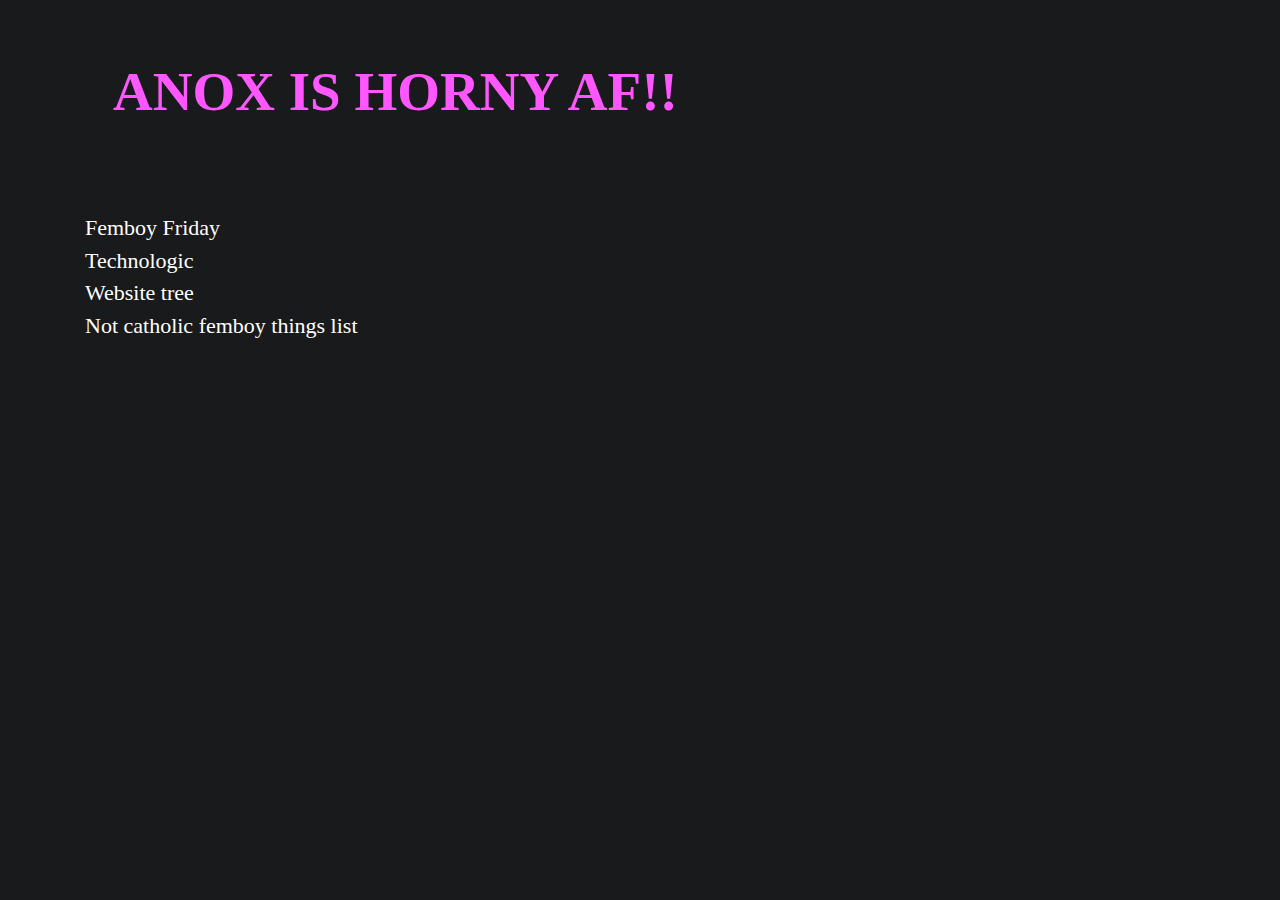
<file: index.html>
<!DOCTYPE html>
<html lang="en">
    <head>
        <meta charset="utf-8">
        <meta http-equiv="x-ua-compatible" content="ie=edge">
        <meta name="viewport" content="width=device-width,initial-scale=1">
        <title>Hornynox</title>
        <!-- Open Graph Protocol -->
        <meta name="og:title" content="Hornynox">
        <meta name="og:description" content="Anox may be horny.">
        <!-- Styles -->
        <link href="./css/main-style.css" rel="stylesheet">
        <link href="./css/index-style.css" rel="stylesheet">
    </head>
    <body>
        <a href="./" id="header"></a>
        <ul>
            <li><a href="./femboyfriday">Femboy Friday</a></li>
            <li><a href="./technologic">Technologic</a></li>
            <li><a href="./websitetree">Website tree</a></li>
            <li><a href="./notcatholicfemboythingslist/">Not catholic femboy things list</a></li>
        </ul>
        
        <!-- Script -->
        <script>
            // Random header
            const headers = ["ANOX IS HORNY", "Anox may be horny.", "Anox is not horny.", "Anox isn't horny at all.", "ANOX IS HORNY AF!!",
                             "Anox is both horny and not horny."
                            ];
            const random = Math.floor(Math.random() * headers.length);
            
            document.getElementById("header").innerHTML = `${random, headers[random]}`;
        </script>
    </body>
</html>
</file>
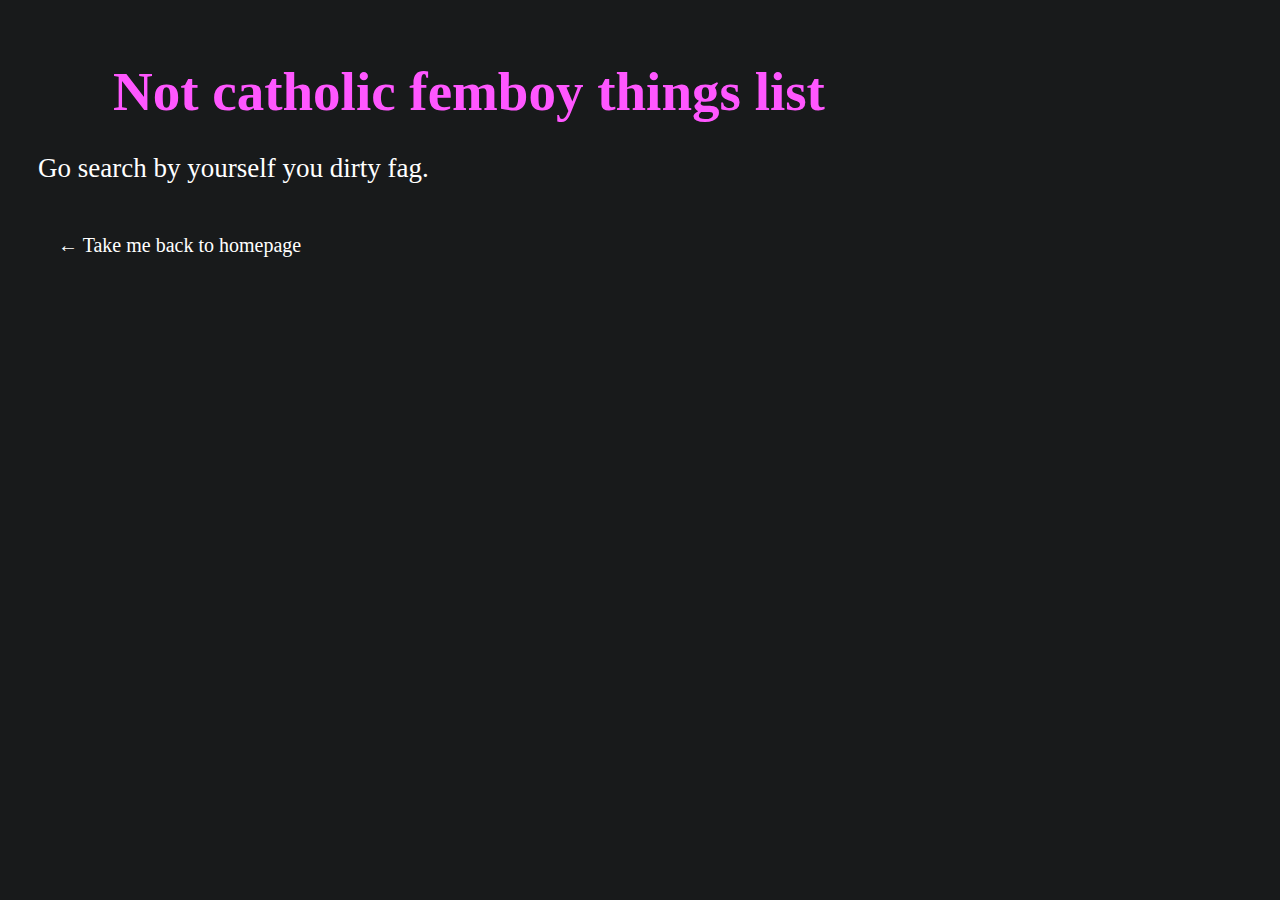
<file: notcatholicfemboythingslist/index.html>
<!DOCTYPE html>
<html lang="en">
    <head>
        <meta charset="utf-8">
        <meta http-equiv="x-ua-compatible" content="ie=edge">
        <meta name="viewport" content="width=device-width,initial-scale=1">
        <title>Hornynox - Not catholic femboy things list</title>
        <!-- Open Graph Protocol -->
        <meta name="og:title" content="Hornynox - Not catholic femboy things list">
        <meta name="og:description" content="You exactly know what I mean.">
        <!-- Styles -->
        <link href="../css/main-style.css" rel="stylesheet">
        <link href="css/not-catholic-femboy-things-list-style.css" rel="stylesheet">
    </head>
    <body>
        <a href="../notcatholicfemboythingslist/" id="header">Not catholic femboy things list</a>
        <p class="p" onclick="showList()">Go search by yourself you dirty fag.</p>
        <p id="list-link">Nah, just kidding here's the list: <a href="list">Click me to go to the list</a>.</p>
        <a href="../" class="homepage">← Take me back to homepage</a>

        <!-- Script -->
        <script>
            // Show the list link
            function showList(){
                document.getElementById("list-link").style.display = "block"
            }
        </script>
    </body>
</html>
</file>
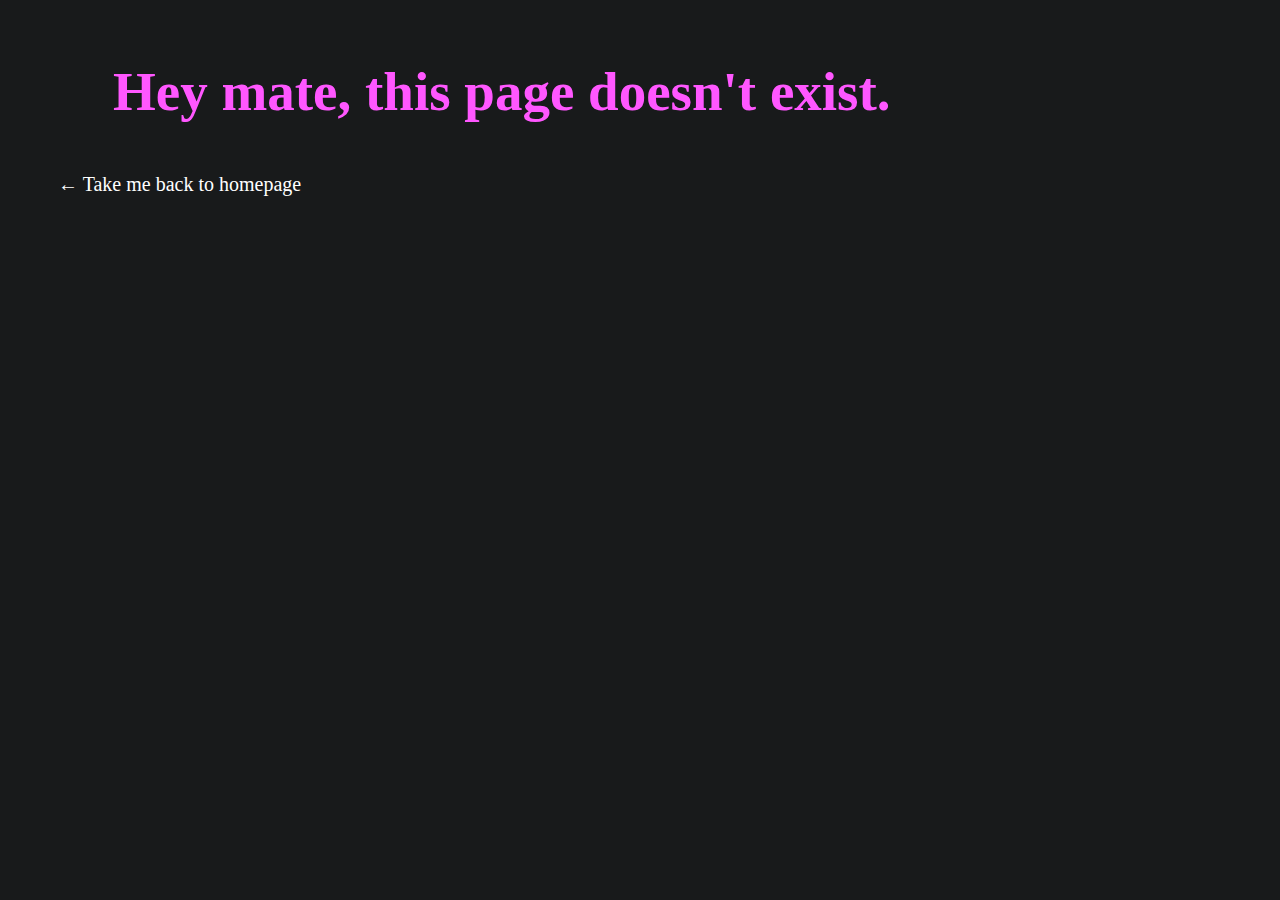
<file: error-404.html>
<!DOCTYPE html>
<html lang="en">
    <head>
        <meta charset="utf-8">
        <meta http-equiv="x-ua-compatible" content="ie=edge">
        <meta name="viewport" content="width=device-width,initial-scale=1">
        <title>Hornynox</title>
        <!-- Open Graph Protocol -->
        <meta name="og:title" content="Hornynox">
        <meta name="og:description" content="Can't find the page.">
        <!-- Styles -->
        <link href="/css/main-style.css" rel="stylesheet">
    </head>
    <body>
        <a href="/" id="header"></a>
        <a href="/" class="homepage">← Take me back to homepage</a>

        <!-- Script -->
        <script>
            // Random header
            const headers = ["Can't find the requested page.", "Hey mate, this page doesn't exist.", "I'm sorry dude but this page doesn't exist.",
                             "Why are you searching a non-existing page?", "The heck you were searching for"
                            ];
            const random = Math.floor(Math.random() * headers.length);
            
            document.getElementById("header").innerHTML = `${random, headers[random]}`;
        </script>
    </body>
</html>
</file>
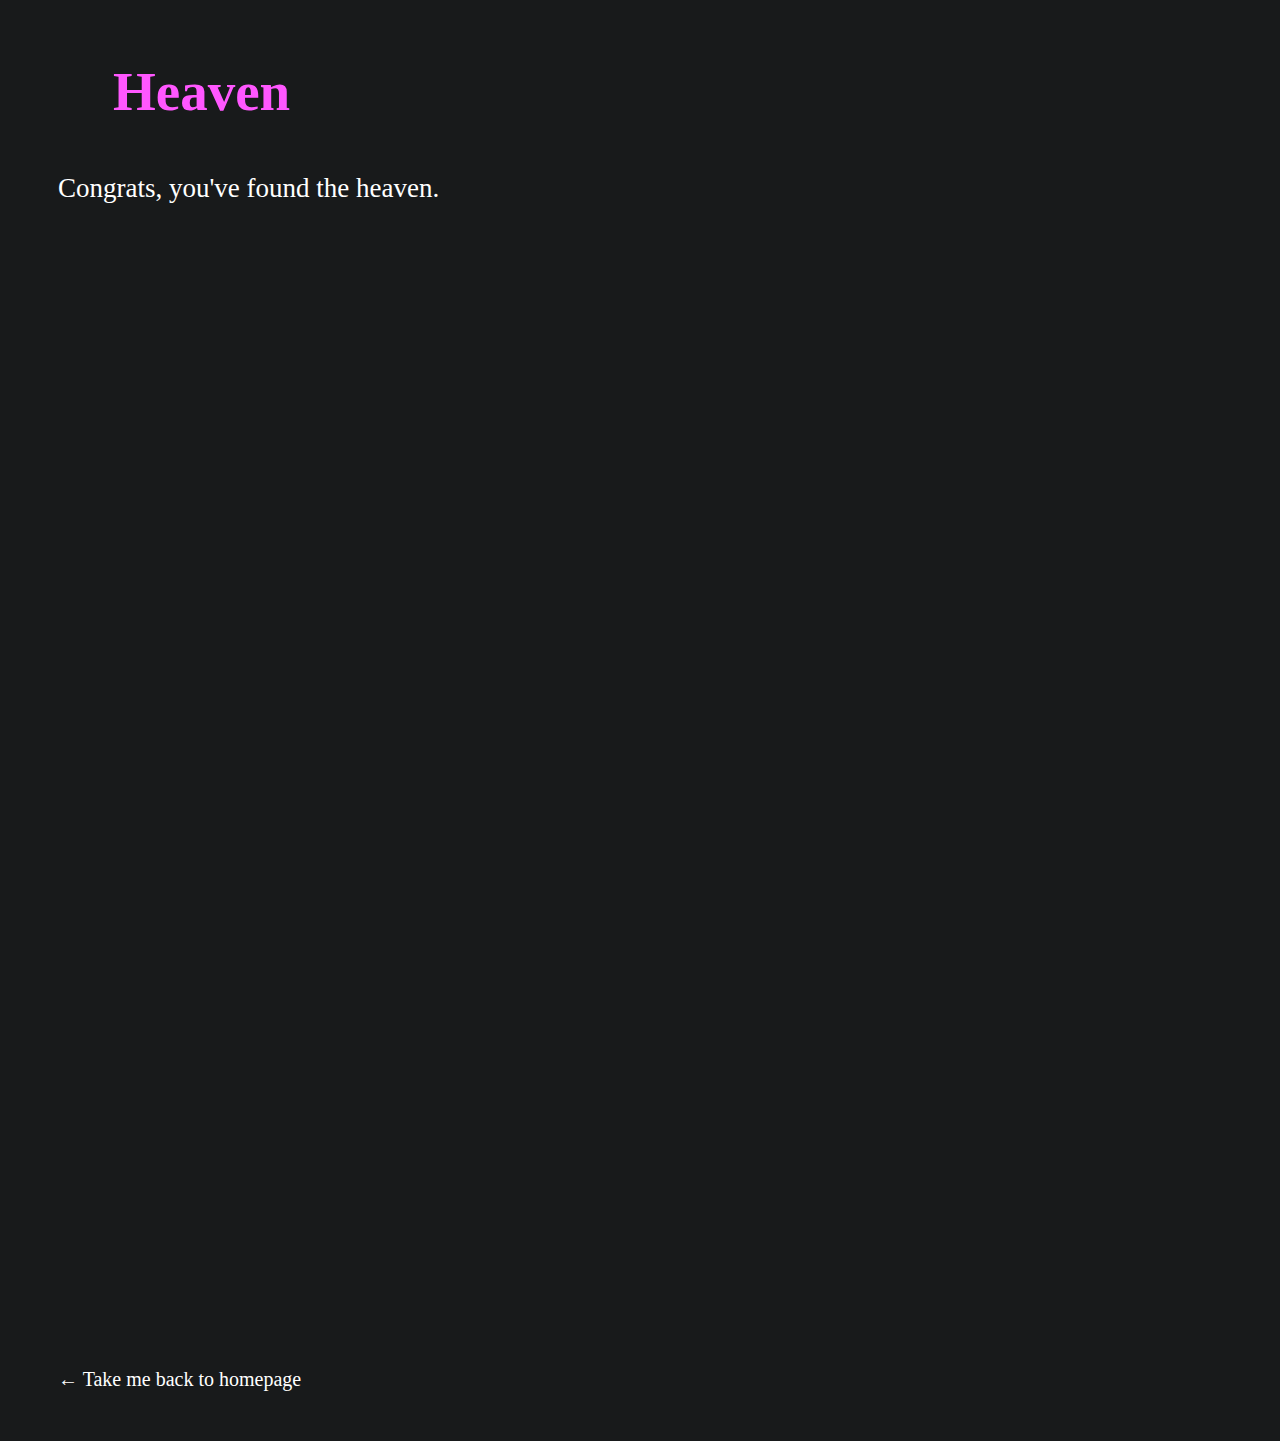
<file: heaven.html>
<!DOCTYPE html>
<html lang="en">
    <head>
        <meta charset="utf-8">
        <meta http-equiv="x-ua-compatible" content="ie=edge">
        <meta name="viewport" content="width=device-width,initial-scale=1">
        <title>Hornynox - Heaven</title>
        <!-- Open Graph Protocol -->
        <meta name="og:title" content="Hornynox - Heaven">
        <meta name="og:description" content="Welcome to heaven.">
        <!-- Styles -->
        <link href="./css/main-style.css" rel="stylesheet">
    </head>
    <body>
        <a href="./heaven" id="header">Heaven</a>
        <p>Congrats, you've found the heaven.</p>
        <iframe width="100%" height="1060" src="https://www.youtube.com/embed/uMY0FtSPdJw?rel=0&loop=1&autoplay=1&title=0" frameborder="0" allowfullscreen></iframe>
        <a href="./" class="homepage">← Take me back to homepage</a>
    </body>
</html>
</file>
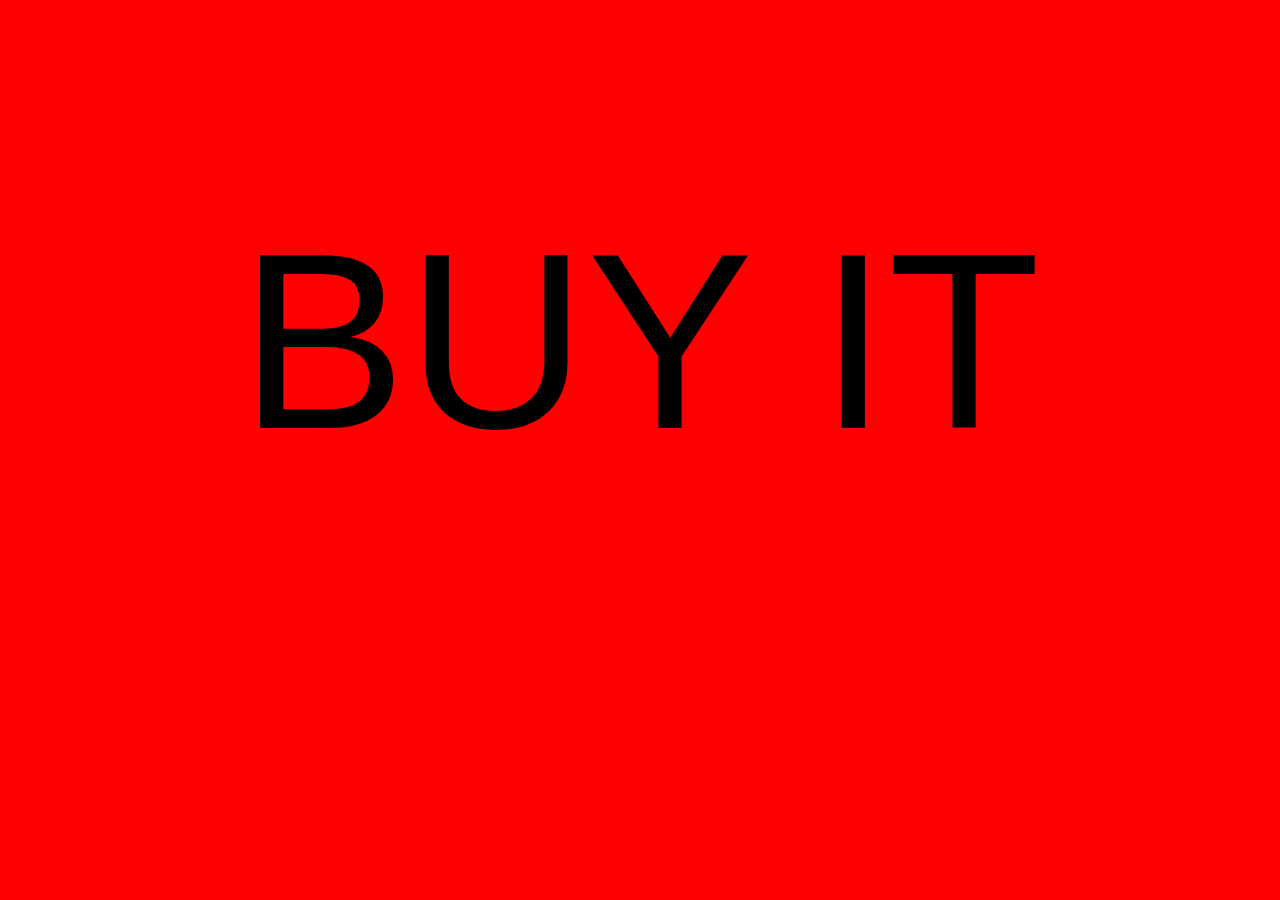
<file: technologic.html>
<!DOCTYPE html>
<html lang="en">
    <head>
        <meta charset="utf-8">
        <meta http-equiv="X-UA-Compatible" content="IE=edge">
        <meta name="viewport" content="width=device-width,initial-scale=1">
        <title>Hornynox - Technologic</title>
        <!-- Open Graph Protocol -->
        <meta name="og:title" content="Hornynox - Technologic">
        <meta name="og:description" content="Buy it, use it, break it, fix it, trash it, change it, mail, upgrade it, charge it, point it, zoom it, press it, snap it, work it, quick erase it...">
        <!-- Style -->
        <link href="./css/technologic-style.css" rel="stylesheet">
    </head>
    <body>
        <div id="text"></div>

        <!-- Scripts -->
        <script>
            // Text changer
            const texts = ["Buy it", "use it", "break it", "fix it", "trash it", "change it", "mail", "upgrade it", "Charge it", "point it", "zoom it",
                           "press it", "snap it", "work it", "quick", "erase it", "Write it", "cut it", "paste it", "save it", "load it", "check it",
                           "quick", "rewrite it", "Plug it", "play it", "burn it", "rip it", "drag it", "drop it", "zip", "unzip it", "Lock it", "fill it",
                           "call it", "find it", "view it", "code it", "jam", "unlock it", "Surf it", "scroll it", "pause it", "click it", "cross it",
                           "crack it", "switch", "update it", "Name it", "read it", "tune it", "print it", "scan it", "send it", "fax", "rename it", "Touch it",
                           "bring it", "pay it", "watch it", "turn it", "leave it", "stop", "format it"
                         ];

            var counter = 0;
            const inst = setInterval(changeText, 463);

            function changeText(){
                document.getElementById("text").innerHTML = texts[counter];
                counter++;

                if(counter >= texts.lenght){
                    counter = 0;
                }
            }
        </script>
        <script>
            // Audio player
            const audio = new Audio("./audio/technologic.mp3");

            if(typeof audio.loop == 'boolean'){
                audio.loop = true
            } else {
                audio.addEventListener('ended', function(){
                    this.currentTime = 0;
                    this.play();
                }, false);
            }
            
            audio.play();
        </script>
    </body>
</html>
</file>
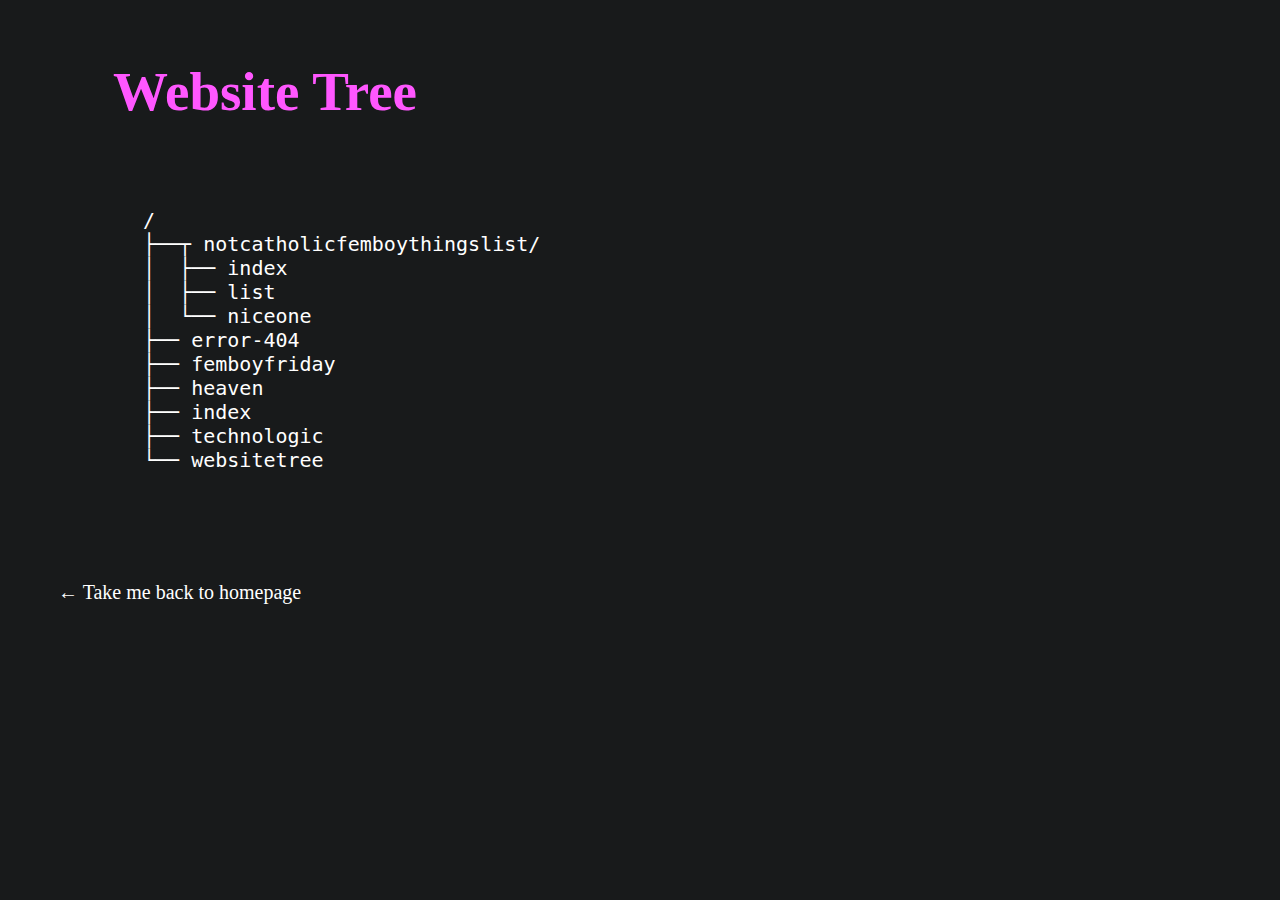
<file: websitetree.html>
<!DOCTYPE html>
<html lang="en">
    <head>
        <meta charset="utf-8">
        <meta http-equiv="x-ua-compatible" content="ie=edge">
        <meta name="viewport" content="width=device-width,initial-scale=1">
        <title>Hornynox - Website tree</title>
        <!-- Open Graph Protocol -->
        <meta name="og:title" content="Hornynox - Website tree">
        <meta name="og:description" content="With this page you can see all the others.">
        <!-- Styles -->
        <link href="./css/main-style.css" rel="stylesheet">
        <link href="./css/website-tree-style.css" rel="stylesheet">
    </head>
    <body>
        <a href="./websitetree" id="header">Website Tree</a>
        <div class="tree">
            <pre>
<a href="./">/</a>
├──┬ <a href="./notcatholicfemboythingslist/">notcatholicfemboythingslist/</a>
│  ├── <a href="./notcatholicfemboythingslist/index">index</a>
│  ├── <a href="./notcatholicfemboythingslist/list">list</a>
│  └── <a href="./notcatholicfemboythingslist/niceone">niceone</a>
├── <a href="./error-404">error-404</a>
├── <a href="./femboyfriday">femboyfriday</a>
├── <a href="./heaven">heaven</a>
├── <a href="./index">index</a>
├── <a href="./technologic">technologic</a>
└── <a href="./websitetree">websitetree</a>
            </pre>
        </div>
        <a href="./" class="homepage">← Take me back to homepage</a>
    </body>
</html>
</file>
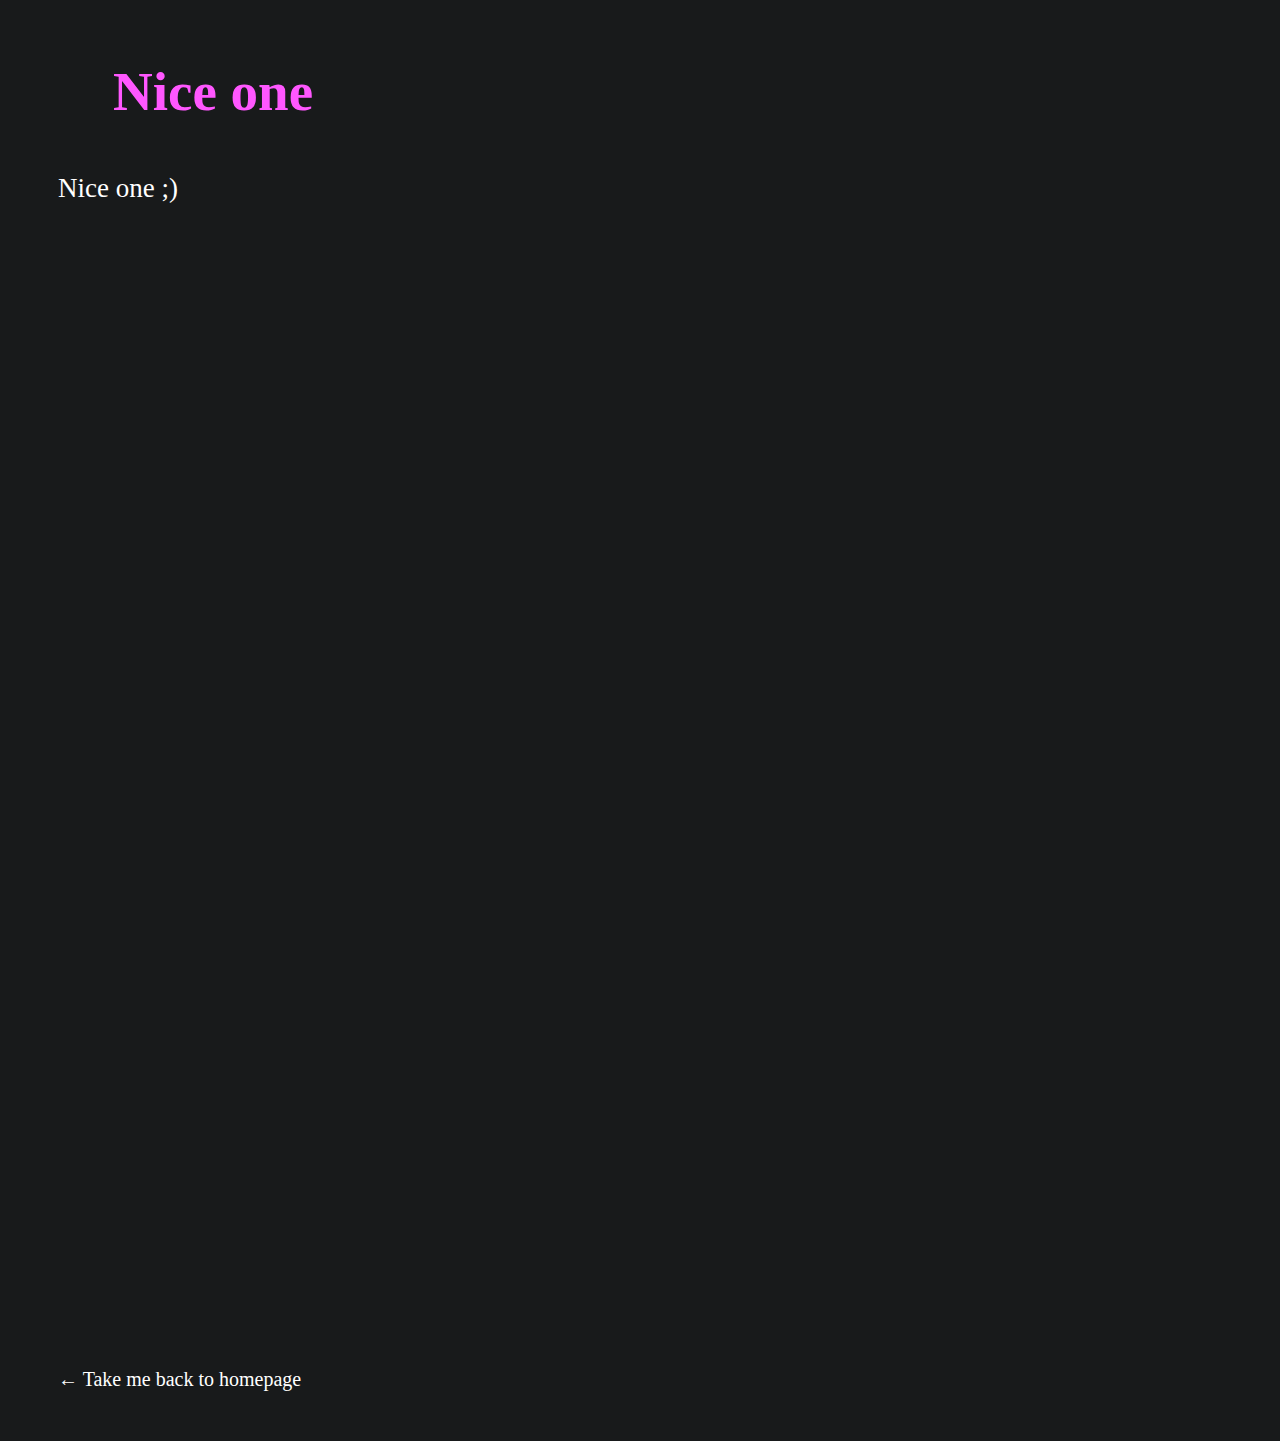
<file: notcatholicfemboythingslist/niceone.html>
<!DOCTYPE html>
<html lang="en">
    <head>
        <meta charset="utf-8">
        <meta http-equiv="x-ua-compatible" content="ie=edge">
        <meta name="viewport" content="width=device-width,initial-scale=1">
        <title>Hornynox - Heaven</title>
        <!-- Open Graph Protocol -->
        <meta name="og:title" content="Hornynox - Not catholic femboy things list - Nice one">
        <meta name="og:description" content="Welcome to heaven.">
        <!-- Styles -->
        <link href="../css/main-style.css" rel="stylesheet">
    </head>
    <body>
        <a href="../notcatholicfemboythingslist/niceone" id="header">Nice one</a>
        <p>Nice one ;)</p>
        <iframe width="100%" height="1060" src="https://www.youtube.com/embed/PuIqEahNDpQ?rel=0&loop=1&autoplay=1&title=0" frameborder="0" allowfullscreen></iframe>
        <a href="../" class="homepage">← Take me back to homepage</a>
    </body>
</html>
</file>
<file: css/main-style.css>
body {
    background-color: #181a1b;
}

a#header {
    font-size: 55px;
    font-weight: bolder;
    color: #ff57ff;
    text-decoration: none;
    margin-left: 105px;
    margin-top: 60px;
    display: block;
}

a.homepage {
    font-size: 20px;
    color: white;
    text-decoration: none;
    margin: 50px;
    display: block;
}

a.homepage:hover {
    text-decoration: underline;
}

p {
    font-size: 27px;
    color: white;
    margin: 50px;
    display: block;
}
</file>
<file: css/index-style.css>
ul {
    margin-top: 92px;
    margin-left: 37px;
}

li {
    margin-top: 6.5px;
    margin-bottom: 6.5px;
    list-style: none;
}

ul li a {
    font-size: 22px;
    color: white;
    text-decoration: none;
    display: block;
}

ul li a:hover {
    text-decoration: underline;
}
</file>
<file: notcatholicfemboythingslist/css/not-catholic-femboy-things-list-style.css>
p {
    font-size: 27px;
    color: white;
    margin: 30px;
}

p.p:hover {
    cursor: pointer;
}

a {
    font-size: 25px;
    color: white;
    text-decoration: none;
}

a:hover {
    text-decoration: underline;
}

p#list-link {
    display: none;
}

li {
    color: white;
}
</file>
<file: css/technologic-style.css>
body {
    background-color: red;
}

div {
    font-family: 'Franklin Gothic Medium', sans-serif;
    font-size: 250px;
    text-align: center;
    text-transform: uppercase;
    margin-top: 15.625%;
}
</file>
<file: css/website-tree-style.css>
div.tree {
    font-size: 20px;
    color: white;
    margin-top: 85px;
    margin-left: 135px;
    margin-bottom: 85px;
}

a {
    font-size: 20px;
    color: white;
    text-decoration: none;
}

a:hover {
    text-decoration: underline;
}
</file>
